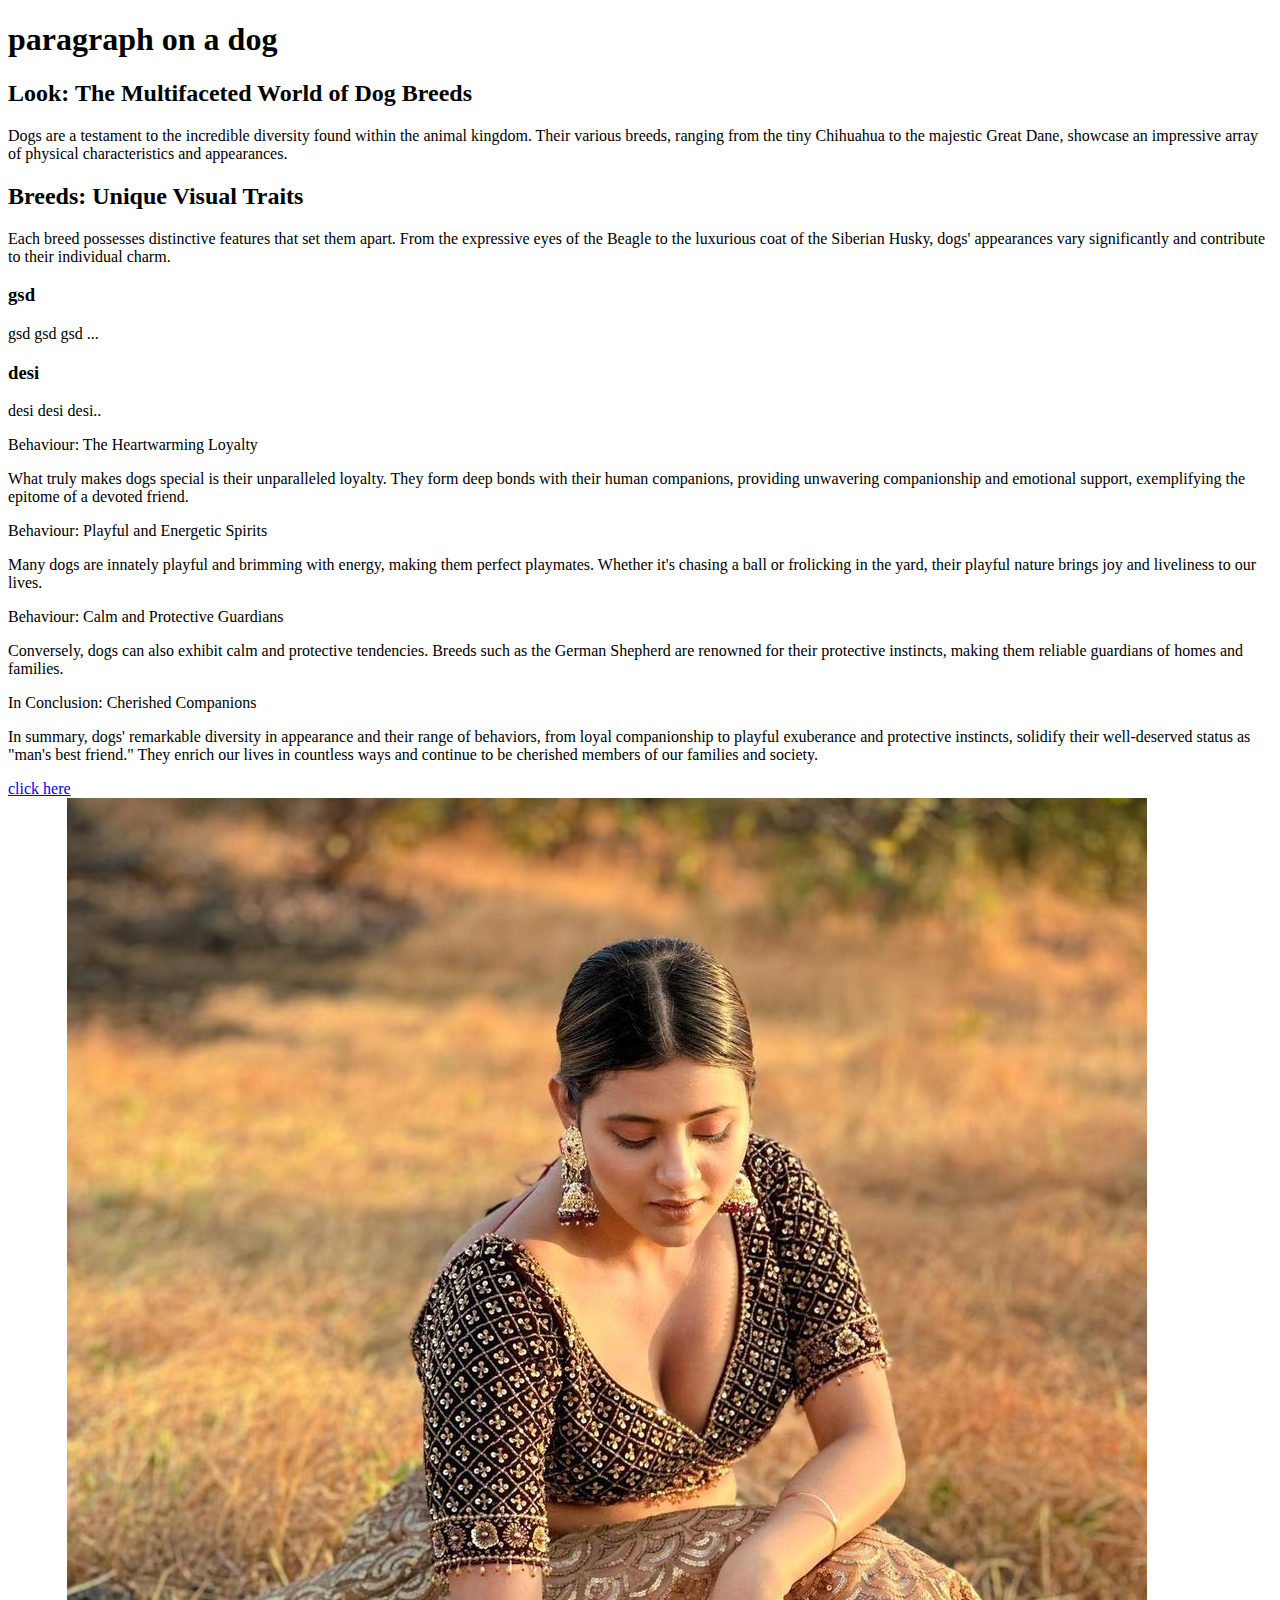
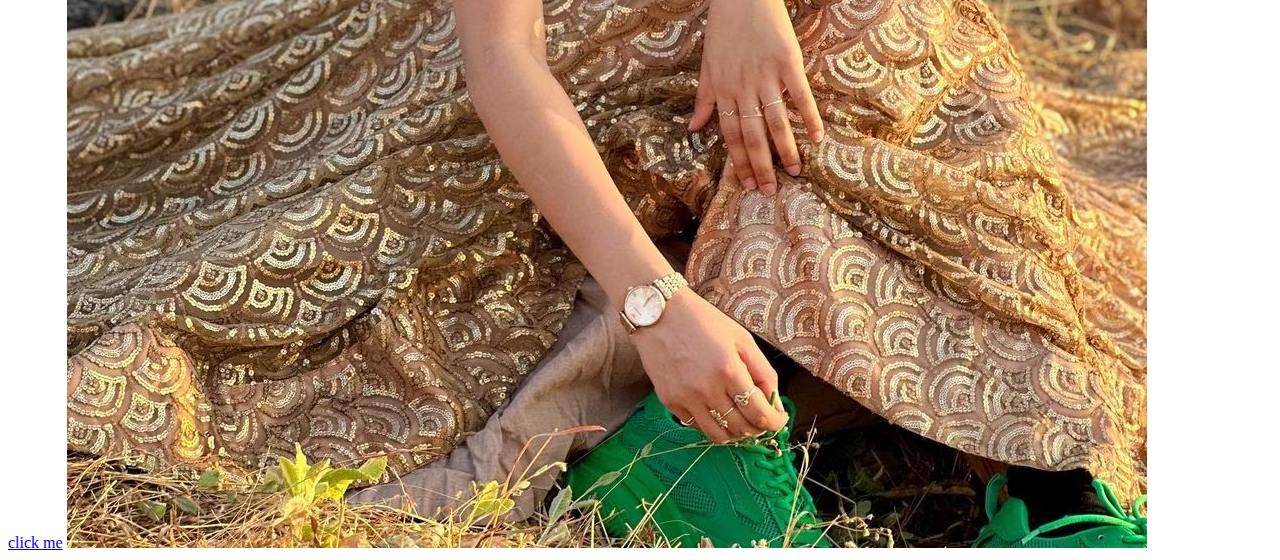
<file: episode 3/index.html>
<!DOCTYPE html>
<html lang="en">

<head>
    <meta charset="UTF-8">
    <meta name="viewport" content="width=device-width, initial-scale=1.0">
    <title>3rd episode</title>
</head>

<body>
    <!-- commenting -->
    <!-- shortcut ctrl + / -->

    <!-- text -->
    <h1>paragraph on a dog</h1>
    <h2>
        Look: The Multifaceted World of Dog Breeds</h2>
    <p>

        Dogs are a testament to the incredible diversity found within the animal kingdom. Their various breeds, ranging
        from
        the tiny Chihuahua to the majestic Great Dane, showcase an impressive array of physical characteristics and
        appearances.
    </p>
    <h2>Breeds: Unique Visual Traits</h2>
    <p>
        Each breed possesses distinctive features that set them apart. From the expressive eyes of the Beagle to the
        luxurious coat of the Siberian Husky, dogs' appearances vary significantly and contribute to their individual
        charm.
    </p>
    <h3>gsd</h3>
    <p>gsd gsd gsd ...</p>
    <h3>desi</h3>
    <p>desi desi desi..</p>
    Behaviour: The Heartwarming Loyalty
    <p>
        What truly makes dogs special is their unparalleled loyalty. They form deep bonds with their human companions,
        providing unwavering companionship and emotional support, exemplifying the epitome of a devoted friend.
    </p>
    Behaviour: Playful and Energetic Spirits
    <p>
        Many dogs are innately playful and brimming with energy, making them perfect playmates. Whether it's chasing a
        ball
        or frolicking in the yard, their playful nature brings joy and liveliness to our lives.
    </p>
    Behaviour: Calm and Protective Guardians
    <p>
        Conversely, dogs can also exhibit calm and protective tendencies. Breeds such as the German Shepherd are
        renowned
        for their protective instincts, making them reliable guardians of homes and families.
    </p>
    In Conclusion: Cherished Companions
    <p>
        In summary, dogs' remarkable diversity in appearance and their range of behaviors, from loyal companionship to
        playful exuberance and protective instincts, solidify their well-deserved status as "man's best friend." They
        enrich
        our lives in countless ways and continue to be cherished members of our families and society.
    </p>
    <!-- links -->
    <a href="https://www.google.com/">click here</a>
    <br>
    <a href="https://www.google.com/" target="_blank" rel="noopener noreferrer">click me</a>

    <!-- image -->
    <img src="image/anjali arora.avif" alt="an indian girl is sitting.">
</body>

</html>
</file>
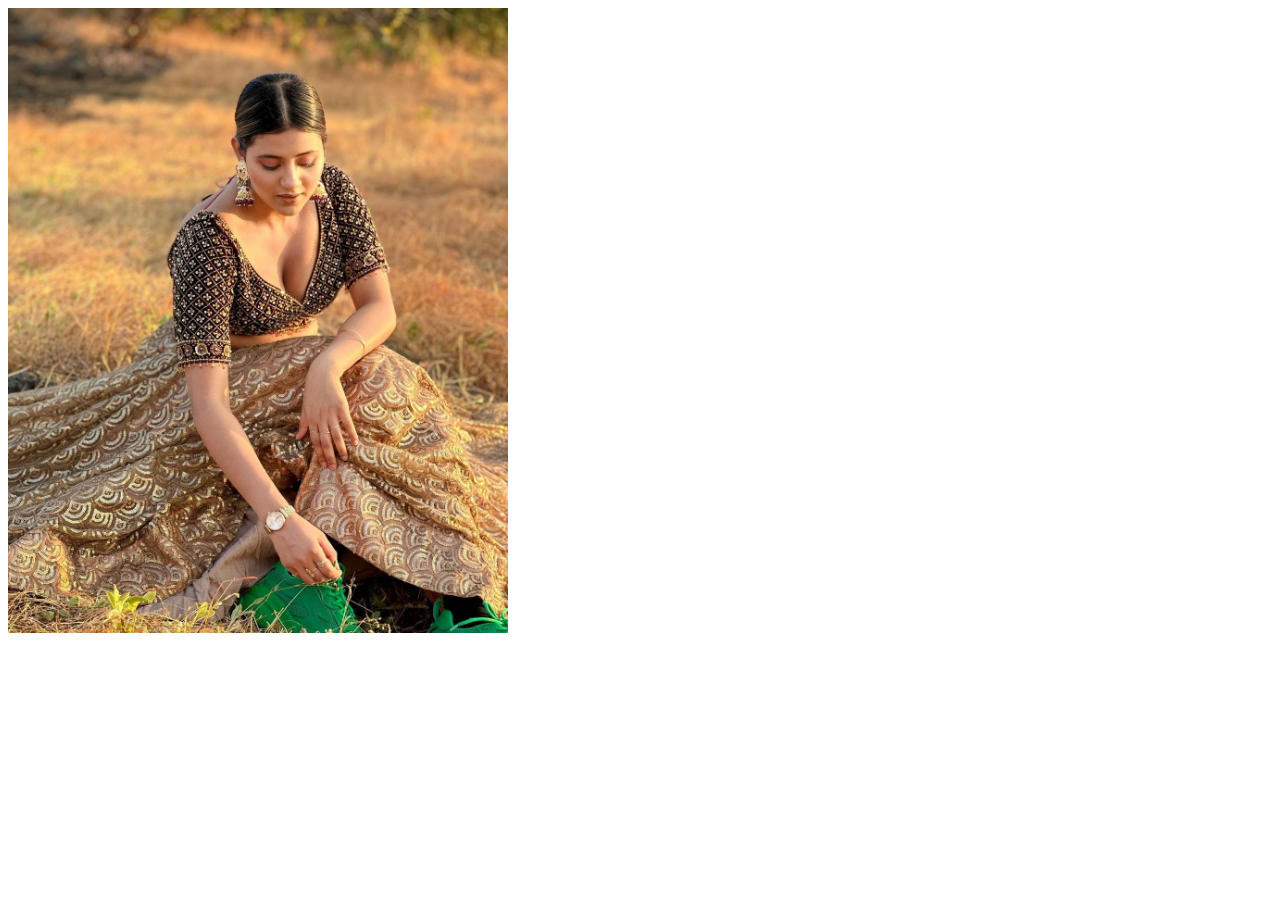
<file: episode 5/index.html>
<!DOCTYPE html>
<html lang="en">
<head>
    <meta charset="UTF-8">
    <meta name="viewport" content="width=device-width, initial-scale=1.0">
    <title>Document</title>
</head>
<body>
    <!-- image -->
    <img src="../img/anjali arora.avif" alt="a girl is sitting." width="500px">
    
</body>
</html>
</file>
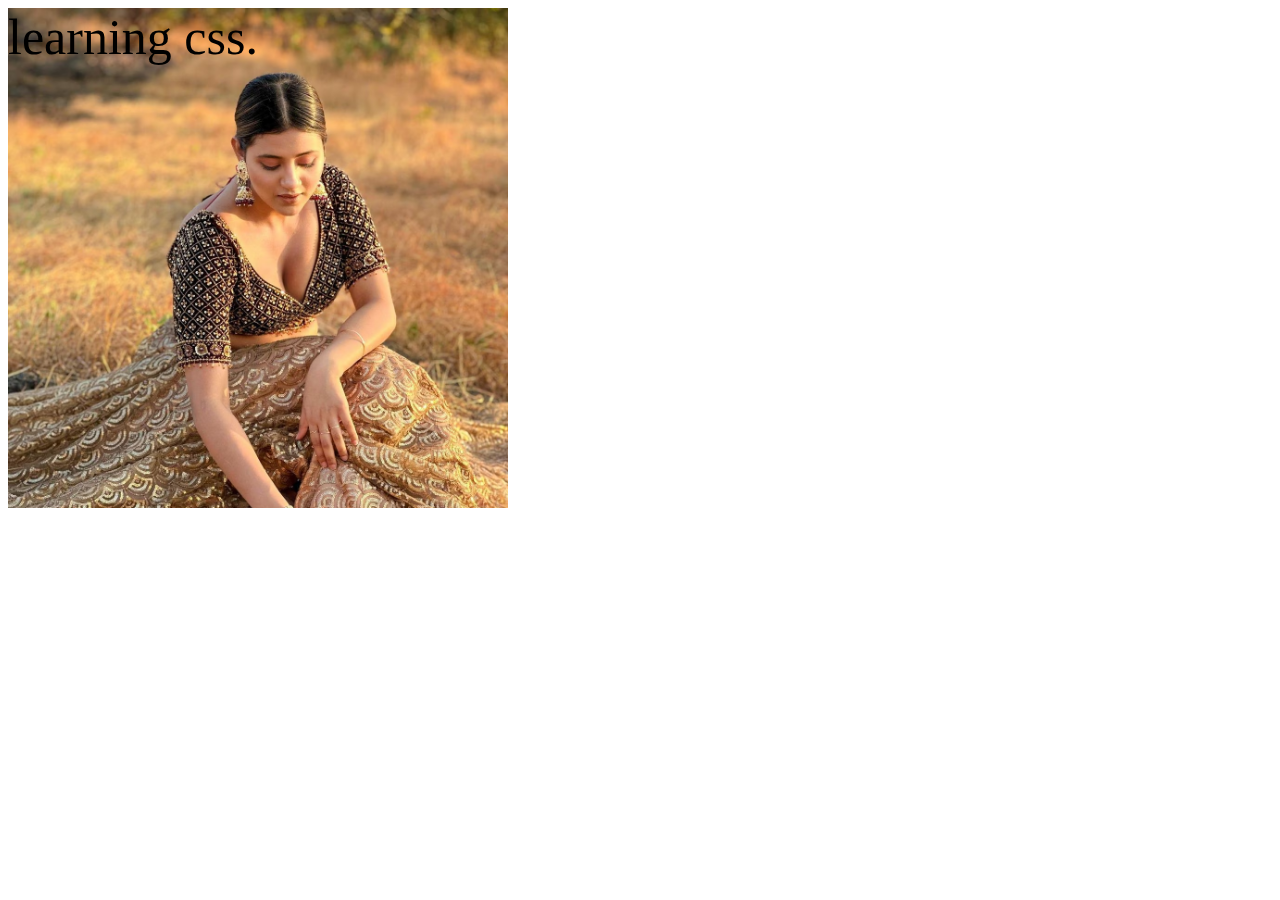
<file: episode 8/index.html>
<!DOCTYPE html>
<html lang="en">

<head>
    <meta charset="UTF-8">
    <meta name="viewport" content="width=device-width, initial-scale=1.0">
    <title>Document</title>
    <link rel="stylesheet" href="style.css">
</head>

<body>
    <!-- kya sikha -->
    <!-- css kaha likhte hain? -->
    <!-- kaise target krte hain -->
    <!-- div kya hai -->
    <!-- width, height, background colour, border -->



    <!-- <p id="fufa" class="fufi">welcome to css</p>
    <p class="fufi">we have finished html.</p> -->
    <!-- <div>
        <p>this is our web dev course.</p>
        <p>this is our web dev course.</p>
        <p>this is our web dev course.</p>
    </div>
    <div>
        <p>this is our web dev course.</p>
        <p>this is our web dev course.</p>
        <p>this is our web dev course.</p>
        <p>this is our web dev course.</p>
    </div> -->

    <!-- <div class="box1">

    </div> -->
    
    <!-- <img src="../img/anjali arora.avif" alt="" class="anjali"> -->
    <div class="box2">
        learning css.
    </div>


</body>

</html>
</file>
<file: episode 8/style.css>
/* #fufa{
    font-size: 50px;
} */

/* .fufi{
    font-size: 50px;
} */

.box1 {
    width: 300px;
    height: 35px;
    background-color: rgb(183, 255, 0);
    border: 5px;
    border-color: black;
    border-style: double;
}

.anjali {
    width: 500px;
}

.box2 {
    font-size: 50px;
    width: 500px;
    height: 500px;
    background-color: blanchedalmond;
    background-image: url('../img/anjali arora.avif');
    background-size: cover;
}
</file>
